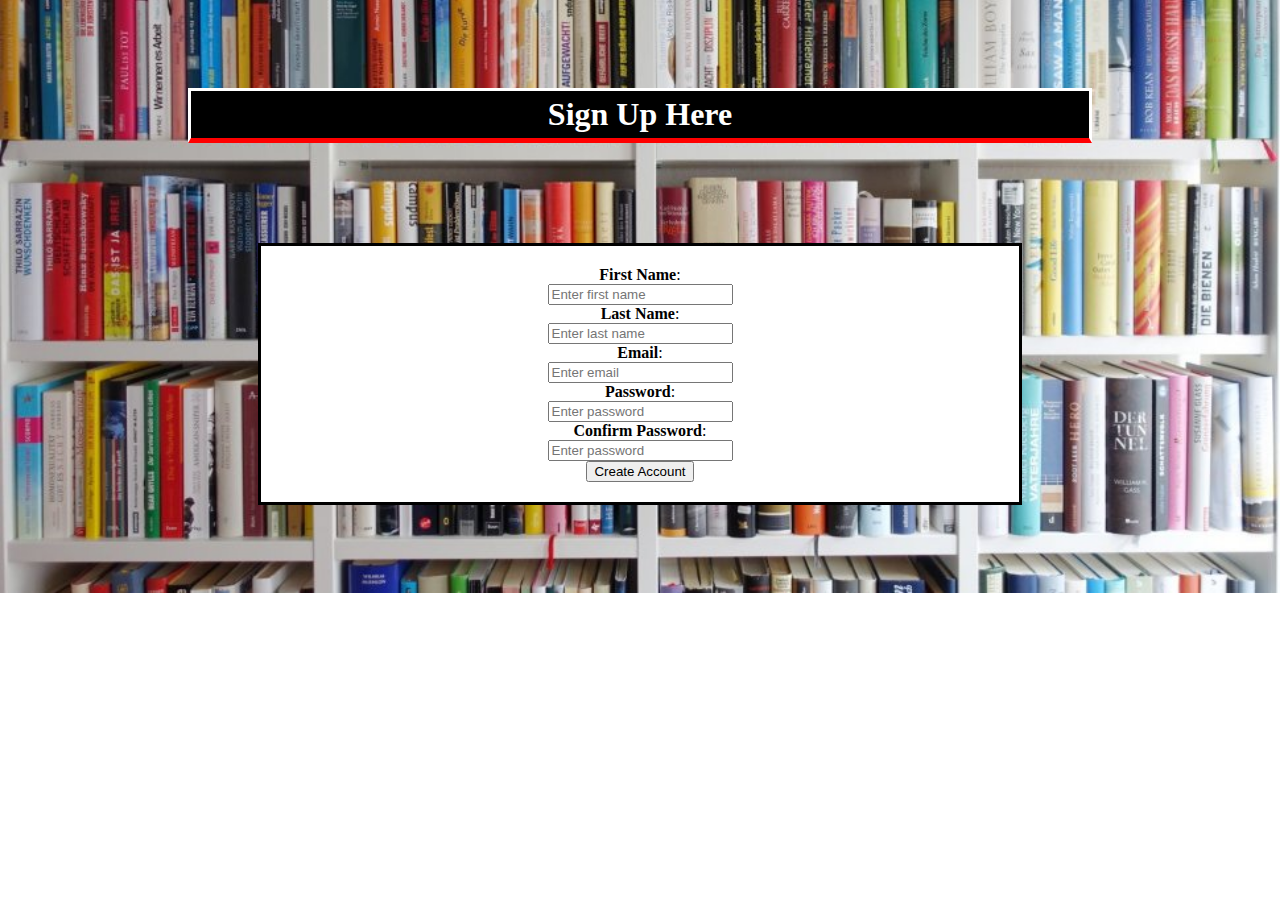
<file: i1.html>
<!DOCTYPE html>
<html>
<head>
<link rel="stylesheet",type="text/css" href=reg.css>

<h1> Sign Up Here </h1>
</head>
<body>
<form>
	<b>First Name</b>:<br>	
	<input type="text" placeholder="Enter first name" required><br>
	<b>Last Name</b>:<br>
	<input type="text" placeholder="Enter last name" required><br>
	<b>Email</b>:<br>
	<input type="text" placeholder="Enter email" required><br>
	<b>Password</b>:<br>
	<input type="text" placeholder="Enter password" required><br>
	<b>Confirm Password</b>:<br>
	<input type="text" placeholder="Enter password" required><br>
	<button class="btn create" onclick="window.alert('Account created succesfully')" required>Create Account<br>


</form>
</body>














</html>
</file>
